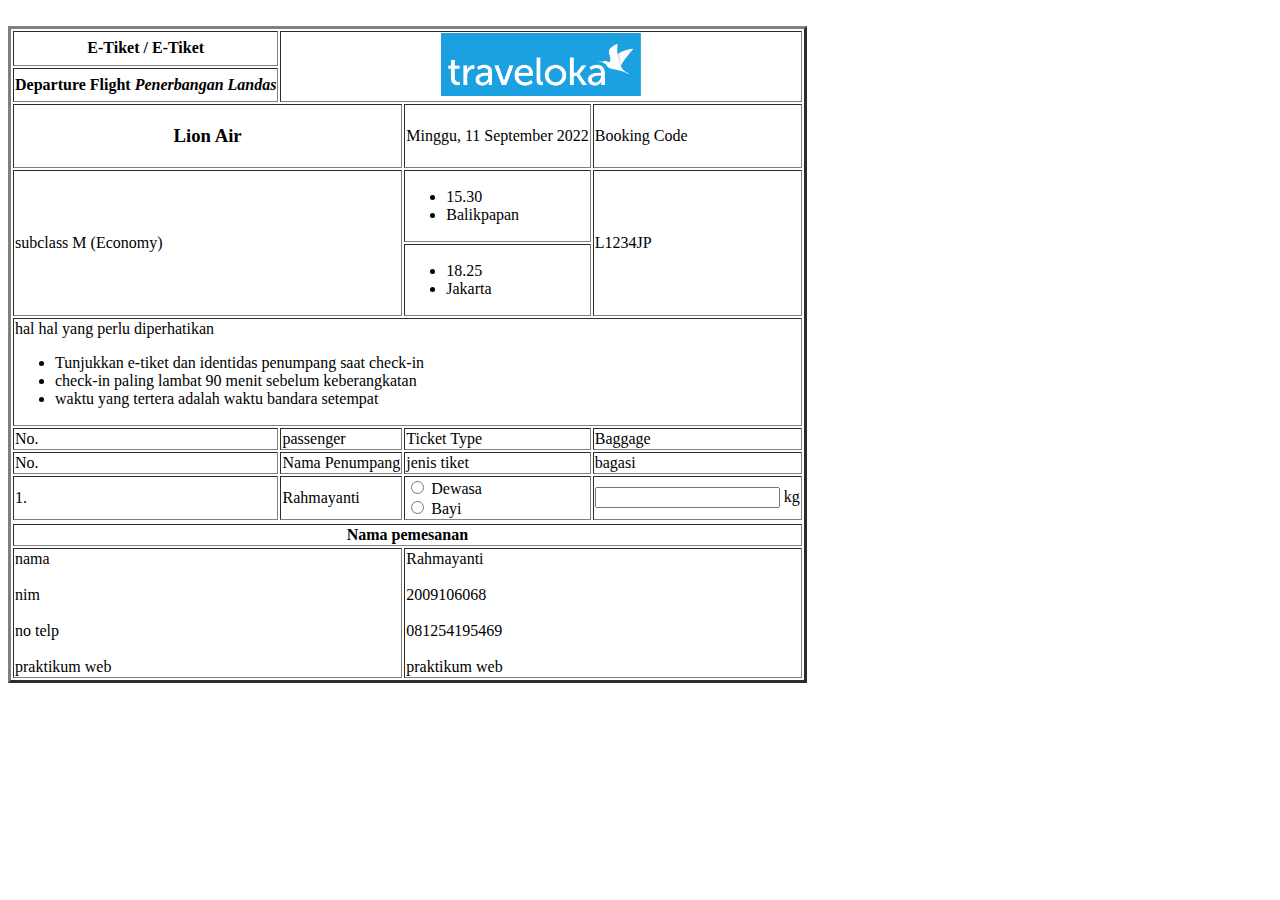
<file: index.html>
<!DOCTYPE html>
<html lang="en">
<head>
    <meta charset="UTF-8">
    <meta http-equiv="X-UA-Compatible" content="IE=edge">
    <meta name="viewport" content="width=device-width, initial-scale=1.0">
    <title>Document</title>
</head>
<body>
    <table border ="3px">
        <tr align="center">
            <th colspan="3">E-Tiket / E-Tiket</th>
            <th colspan="3" rowspan="2" ><img src ="traveloka.png" alt="traveloka" width ="200px"> </th>
        </tr>
        <tr>            
            <th colspan="3">Departure Flight <i>Penerbangan Landas</i> </th>
            </tr>
        <tr>
            <th colspan="4"><h3>Lion Air</h3></th>
            <td> Minggu, 11 September 2022</td>
            <td> Booking Code</td>
        </tr>
        <tr>
            <td rowspan="2" colspan="4">subclass M (Economy)</td>
            <td>
                <ul>
                <li>15.30</li>
                <li>Balikpapan</li>
                </ul>
            </td>
            <td rowspan="2" colspan="3">L1234JP </td>
        <tr>
            <td>
                <ul>
                    <li>18.25</li>
                    <li>Jakarta</li>
                </ul>
                </td>
            </td>
        </tr>
            <td colspan="6">hal hal yang perlu diperhatikan
                <ul>
                    <li>Tunjukkan e-tiket dan identidas penumpang saat check-in</li>
                    <li>check-in paling lambat 90 menit sebelum keberangkatan</li>
                    <li>waktu yang tertera adalah waktu bandara setempat</li>
                </ul>
            </td>

    <tr>
        <td colspan="3">No.</td>
        <td>passenger</td>
        <td>Ticket Type</td>
        <td>Baggage</td>
    </tr>
    <tr>
        <td colspan="3">No.</td>
        <td>Nama Penumpang</td>
        <td>jenis tiket</td>
        <td>bagasi</td>
    </tr>
    <tr>
        <td colspan="3">1.</td>
        <td>Rahmayanti</td>
        <td>
            <form action="=">
                <input type="radio" name="gender">
                <label for="gender">Dewasa<label>
               </form>
               <form action="=">
               <input type="radio" name ="gender">
               <label for ="gender">Bayi</label>
               </form>
        </td>
        <td>
            <form action="">
            <input type="text" nama="kg">
            <label for="nama">kg</label>
        </form>
        </td> 
    </tr>
    <tr>

</tr>
<br>
</tr>
    <tr>
        <th colspan="6">Nama pemesanan</th>
    </tr>
    <tr>
        <td colspan="4">nama <br><br> nim <br><br> no telp <br><br> praktikum web</td>
        <td colspan="4">Rahmayanti <br><br> 2009106068 <br><br> 081254195469 <br><br> praktikum web</td>
    </tr>
    </table>
</body>
</html>
</file>
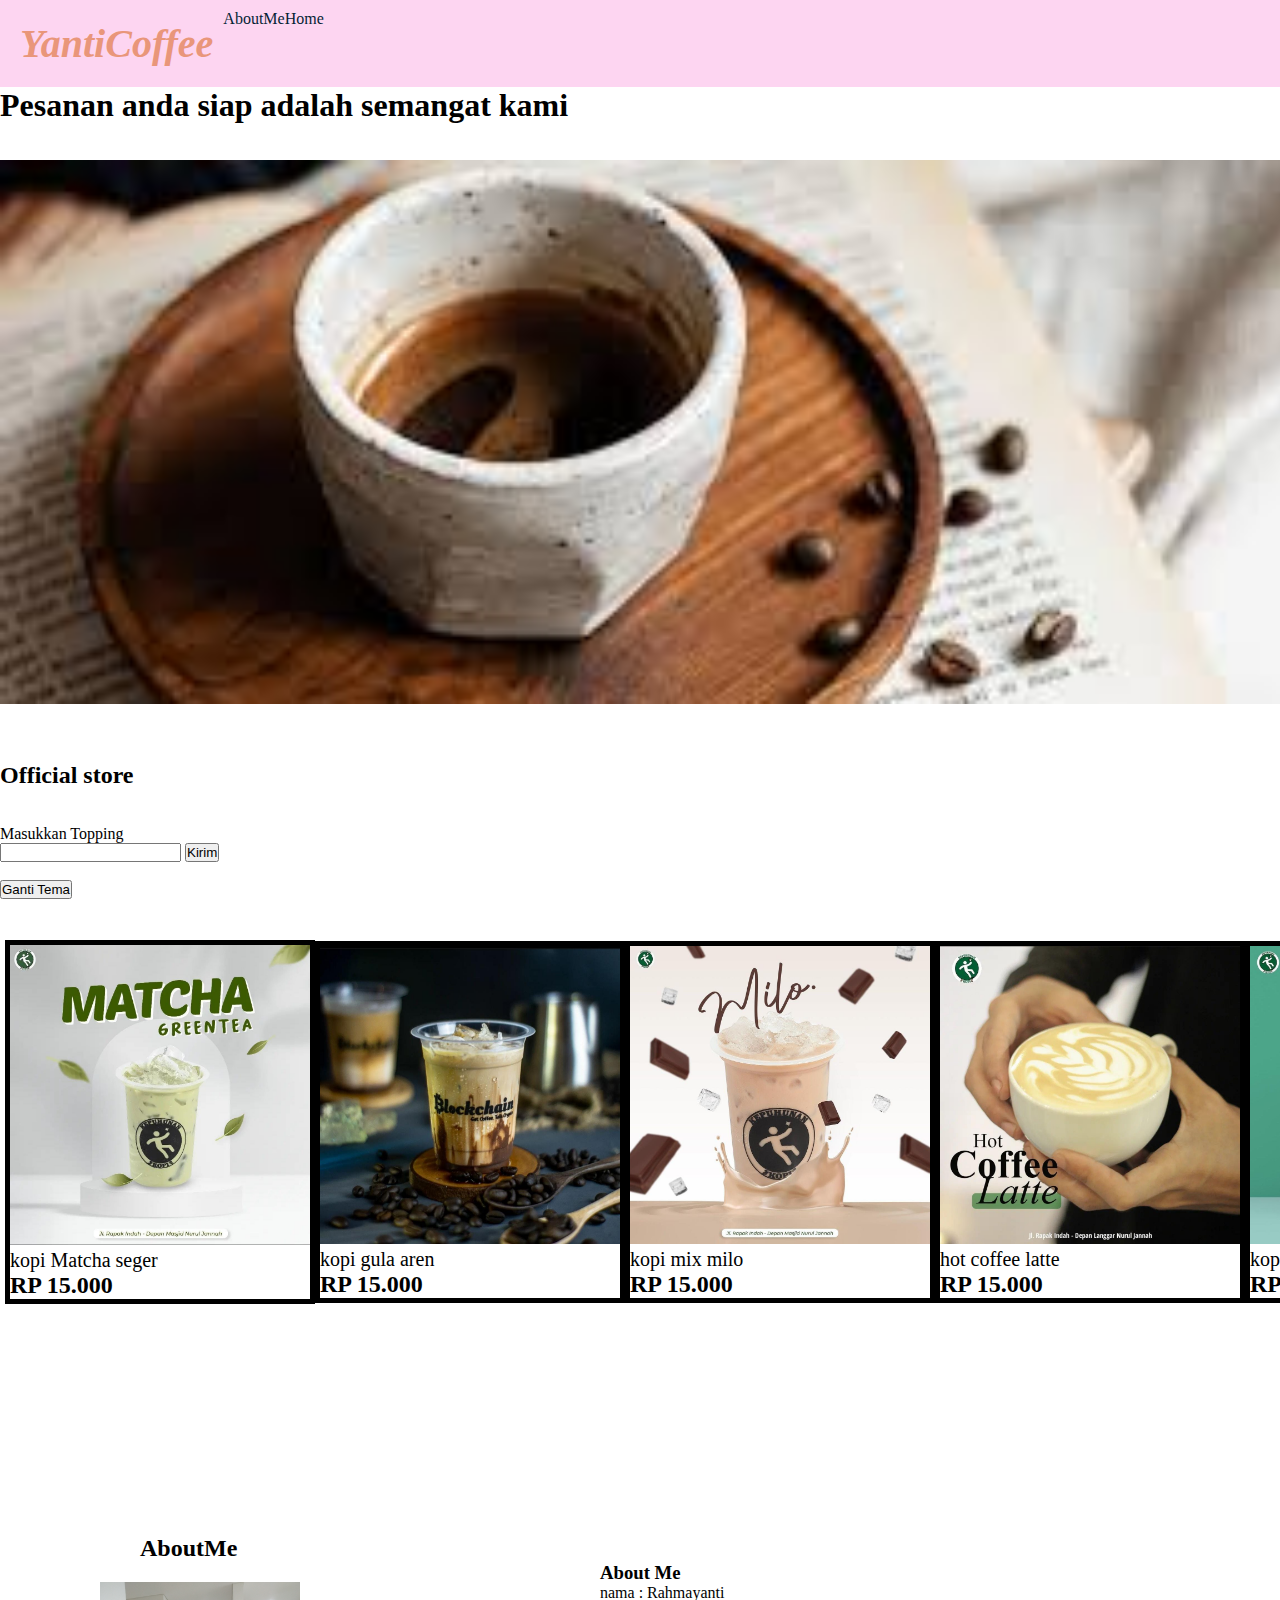
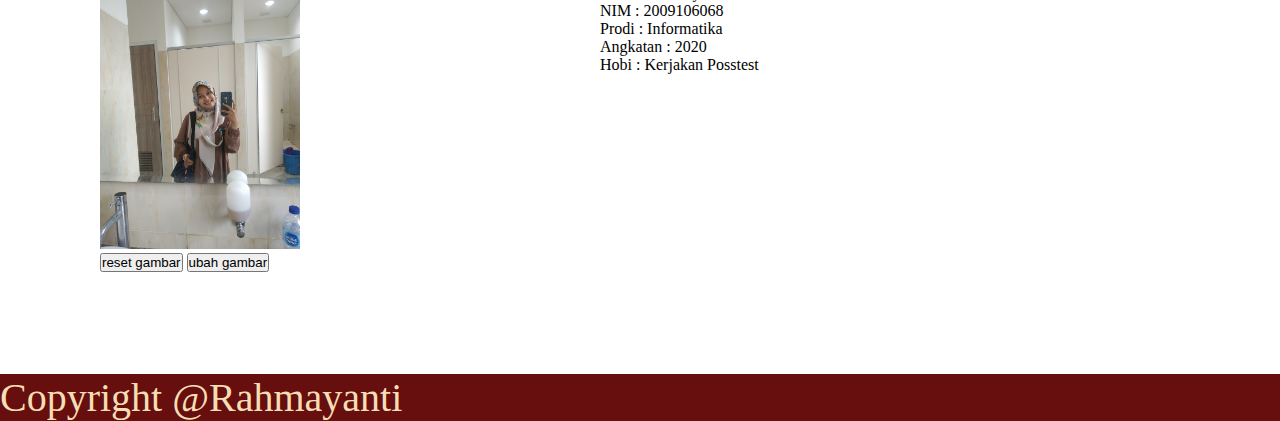
<file: posstest 3/index.html>
<!DOCTYPE html>
<html lang="en">
<head>
    <meta charset="UTF-8">
    <meta http-equiv="X-UA-Compatible" content="IE=edge">
    <meta name="viewport" content="width=device-width, initial-scale=1.0">
    <title>Posstest 3</title>
    <link rel="stylesheet" href="style.css"/>
    <style>
        a{
            text-decoration: none;
        }
    </style>
</head>

<header>
    <nav>
        <a href="#">
            <h1 id="judul" class ="header">YantiCoffee</h1>
        </a>
            <ul class ="Nav-link">
                 <li class  = "nav-item" ><a href="#tentang">AboutMe</a></li>
                 <li class  = "nav-item" ><a href="#rumah">Home</a></li>
            </ul>
    </nav>

<section id="content">
    <div class="home-text">
        <h1>Pesanan anda siap adalah semangat kami</h1>
        <br><br>
    </div>
    <div class="background">
        <img src ="bg1.jpg" alt="" width="1500px">
    </div>
</section>

</header>

<body>
    <div class="contents">
        <br><br><br>
        <h2 id="rumah">Official store</h2><br><br>
        <div class="contact-form">
            <!-- <th colspan="3"></th> -->
            <p>Masukkan Topping</p>
            <input type="text/submit/hidden/button/image"name=""id=""/>
            <button id="sent">Kirim</button>
            <br><br>
        </div>
        <div class="tombol">
            <button class="tombol-terang" onclick="UbahWarna()">Ganti Tema</button>
        </div>
        <script src ="javascripts.js"></script>
        <br><br>
        <div class="contents-items">
        <div class = "contents-gambar">
            <img src="WhatsApp Image 2022-09-29 at 18.58.43.jpeg " width="300px">
            <p>kopi Matcha seger</p>
            <h2>RP 15.000</h2>
        </div>
        <div class="contents-gambar">
            <img src="WhatsApp Image 2022-09-29 at 18.58.41.jpeg" width="300px">
            <p>kopi gula aren</p>
            <h2>RP 15.000</h2>
        </div>
        <div class="contents-gambar">
            <img src="WhatsApp Image 2022-09-29 at 18.58.42.jpeg" width="300px">
            <p>kopi mix milo</p>
            <h2>RP 15.000</h2>
        </div> 
            <div class="contents-gambar">
                <img src="WhatsApp Image 2022-09-29 at 18.58.43 (1).jpeg" width="300px">
                <p>hot coffee latte</p>
                <h2>RP 15.000</h2>
            </div>  
            <div class="contents-gambar">
                <img src="WhatsApp Image 2022-09-29 at 18.58.42 (1).jpeg" width="300px">
                <p>kopi mix yakult</p>
                <h2>RP 15.000</h2>
                </div>
        </div>
        </div>
    </div>

    <footer>
        <h2 id="tentang">AboutMe</h2>
        <div class="foto-aku">
            <img src="IMG_20220929_072634.jpg" alt="" width="200px" id="gambar">
            <div class="btn">
                <button onclick='Ubah_image("130604438_884919288920183_230863574375148263_n.jpg");'>reset gambar</button>
                <button onclick="Ubah_image('IMG_20220929_072634.jpg');">ubah gambar</button>
                <script src ="javascripts.js"></script>
            </div>
        </div>
    
        <div class="about-me-text">
            <h3 id="signup">About Me</h3>
            <p>nama         :   Rahmayanti</p>
            <p>NIM          :   2009106068</p>
            <p>Prodi        :   Informatika</p>
            <p>Angkatan     :   2020</p>
            <p>Hobi         :   Kerjakan Posstest</p>
        </div>

        <div class="footer">
            <div class="footer-logo">Copyright @Rahmayanti</div>
    </footer>
</body>

</html>
</file>
<file: posstest 3/style.css>
*{
    margin: 0;
    padding: 0;
}

nav {
    padding:10px;
    background-color: rgb(253, 213, 241);
    color:blueviolet;
    display: flex;
    position:relative; 
    right: 0;
    left: 0;
}

nav a{
    color:rgb(5, 31, 53);
    text-decoration:none;
}

.Nav-link{
    list-style-type: none;
    /* display: flex;
    justify-content:space-between;
    width: 200px; */
    /* position: fixed;  */

}

.Nav-link li{
    float:left;
    padding: 0;

}
.nav-item{
    justify-content: center;
    display: flex;
    align-items: center; 
    padding-left: 2000px;
}
.center{
    display: flex;
}

.header{
    color:darksalmon;
    font-weight: bold;
    font-size: 40px;
    padding:10px 10px;
    float:left;
}

.nav-item a:hover{
    color: rgb(231, 238, 235);
    transform: scale(2);
    transition: all 3s ease-in;
}

.contents-items{
    margin: 5px;
    display: flex;
    justify-items: center;
    align-items: center;
    float: left;
    width: 10px;
}

.contents-gambar{
    /* display: flex; */
    flex-direction: column;
    /* align-items: center; */
    /* padding: 40px; */
    border: 5px solid rgb(0, 0, 0);
}

.contents-gambar p{
    font-size: 20px;
}

.footer-logo {
    font-size: 40px;
    background-color: rgb(103, 14, 14);
    color :wheat;
    float:bottom;
    align-items: center;
    justify-content: center;
    margin-top: 100px;
    /* padding-left:100px; */
}

.about-me-text{
    padding-left: 600px;
}

/* .about-me h3 p{
    color: black;
    padding-right: 200px;
} */

.footer{ 
    color: black;
    height:120px;

    padding-top: 200px; 
}

.foto-aku{
    padding-top: 20px;
    float: left;
    padding-left:100px;
    padding-bottom: 40px;
}


footer h2{
    padding-left: 140px;
    padding-top: 600px;
}

.tombol-button{
    padding :10px;
    cursor:pointer;
    font-size: 30 px;
    border: none;
    border-radius: 20px;
    float: right;
}

.tombol-button.tombol-terang{
    display: none;
    background-color: #000000;
}

.tombol-button.tombol-gelap{
    color: aliceblue;
    background-color: #000000;
}

body.gelap{
    background-color: #000000;
}

.gelap.tombol{
    background-color: #000000;
    color:aliceblue 
}
</file>
